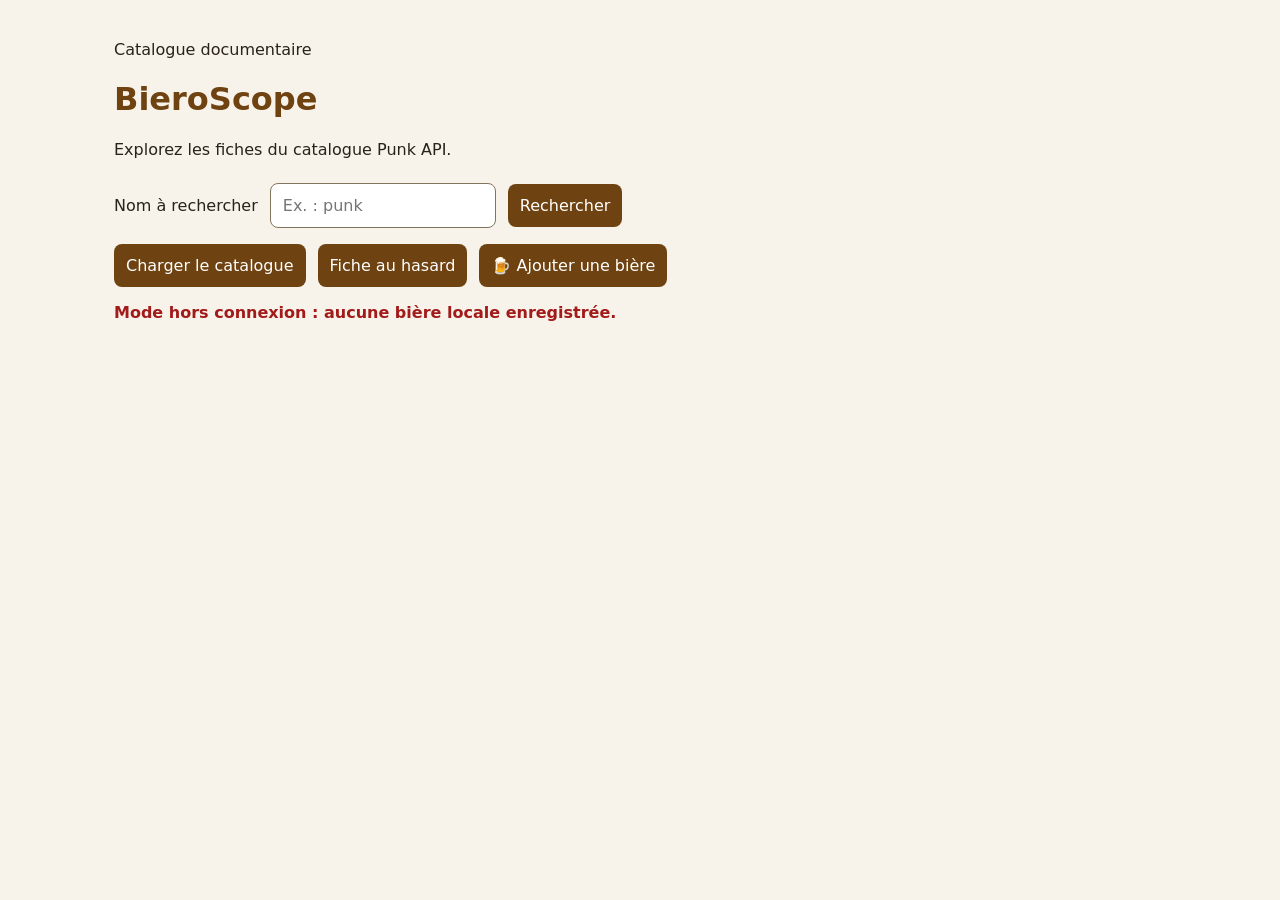
<file: index.html>
<!doctype html>
<html lang="fr">
  <head>
    <meta charset="UTF-8" />
    <meta name="viewport" content="width=device-width, initial-scale=1" />
    <title>BieroScope</title>
    <link rel="manifest" href="./manifest.webmanifest" />
    <link rel="stylesheet" href="style.css" />
    <script src="stockage.js"></script>
    <script src="app.js"></script>
    <link rel="sw" href="./sw.js" />
  </head>
  <body>
    <main>
      <header>
        <p>Catalogue documentaire</p>
        <h1>BieroScope</h1>
        <p>Explorez les fiches du catalogue Punk API.</p>
      </header>
      <form id="recherche-form">
        <label for="nom">Nom à rechercher</label>
        <input id="nom" name="nom" placeholder="Ex. : punk" />
        <button type="submit">Rechercher</button>
      </form>
      <nav aria-label="Actions du catalogue">
        <button id="charger" type="button">Charger le catalogue</button>
        <button id="aleatoire" type="button">Fiche au hasard</button>
        <a class="ajouter-biere" href="./add-beer.html"><span aria-hidden="true">🍺</span> Ajouter une bière</a>
        <button id="install" type="button" hidden>Installer BieroScope</button>
      </nav>
      <p id="statut" role="status" aria-live="polite"></p>
      <section id="catalogue" aria-label="Fiches du catalogue"></section>
      <nav id="pagination" aria-label="Pages du catalogue" hidden>
        <button id="page-precedente" type="button">Page précédente</button>
        <span id="numero-page"></span>
        <button id="page-suivante" type="button">Page suivante</button>
      </nav>
    </main>
  </body>
</html>
</file>
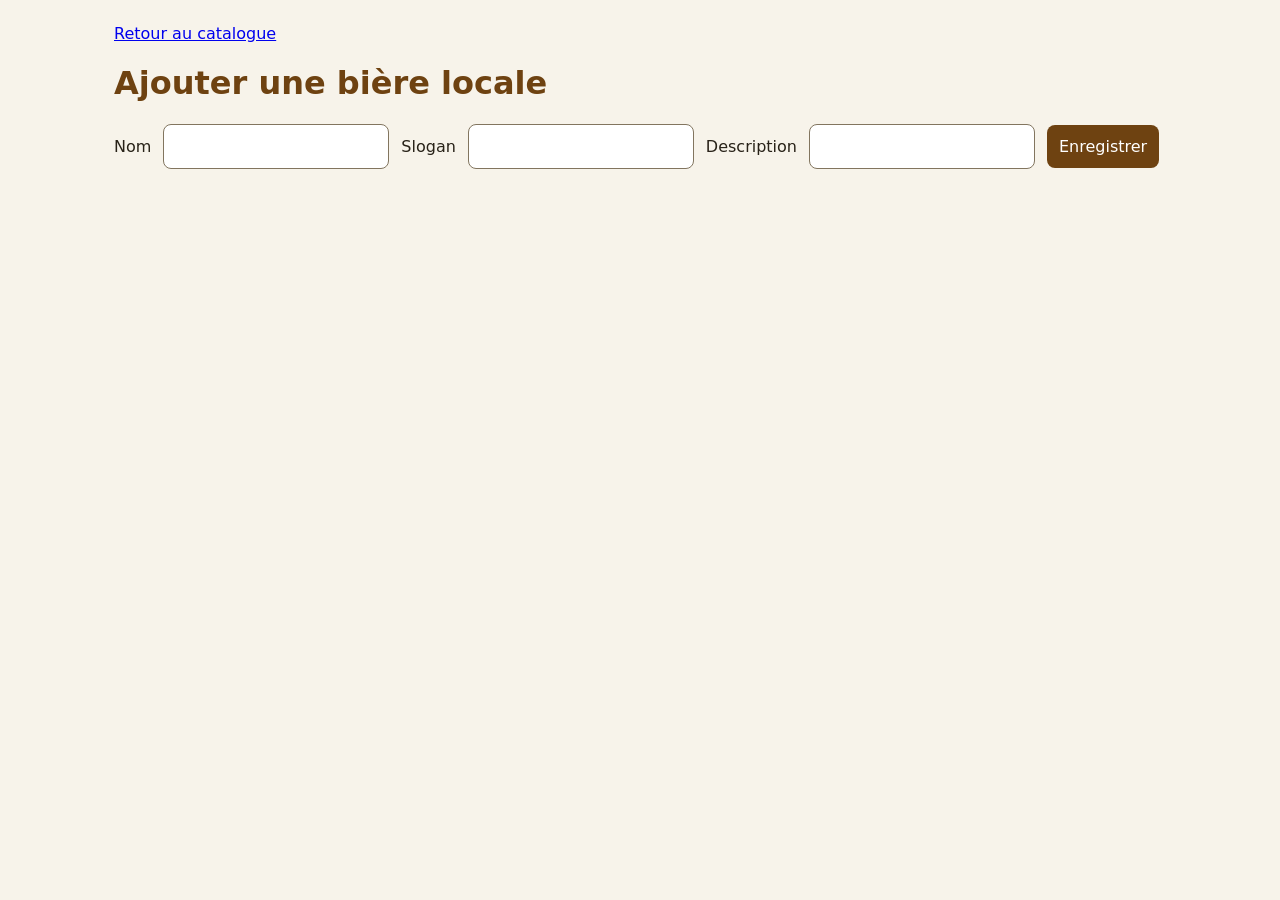
<file: add-beer.html>
﻿<!doctype html>
<html lang="fr">
  <head>
    <meta charset="utf-8" />
    <meta name="viewport" content="width=device-width, initial-scale=1" />
    <link rel="manifest" href="./manifest.webmanifest" />
    <link rel="stylesheet" href="./style.css" />
    <script src="./stockage.js"></script>
    <title>Ajouter une bière locale | BieroScope</title>
  </head>
  <body>
    <main>
      <nav><a href="./">Retour au catalogue</a></nav>
      <h1>Ajouter une bière locale</h1>
      <form>
        <label for="name">Nom</label>
        <input id="name" name="name" required pattern=".*\S.*" />
        <label for="tagline">Slogan</label>
        <input id="tagline" name="tagline" />
        <label for="description">Description</label>
        <input id="description" name="description" />
        <button type="submit">Enregistrer</button>
      </form>
      <p id="statut" role="status"></p>
    </main>
    <script>
      const formulaire = document.querySelector("form");
      const bouton = formulaire.querySelector("button");
      formulaire.addEventListener("submit", async (event) => {
        event.preventDefault();
        if (bouton.disabled) return;
        bouton.disabled = true;
        const valeurs = new FormData(formulaire);
        try {
          await ajouterBiereLocale({
            name: valeurs.get("name").trim(),
            tagline: valeurs.get("tagline").trim(),
            description: valeurs.get("description").trim(),
          });
          location.replace("./");
        } catch (erreur) {
          document.querySelector("#statut").textContent = "Impossible d’enregistrer la bière sur cet appareil.";
          console.error(erreur);
          bouton.disabled = false;
        }
      });
    </script>
  </body>
</html>
</file>
<file: style.css>
* {
  box-sizing: border-box;
}
body {
  margin: 0;
  background: #f7f3ea;
  color: #282218;
  font-family: system-ui, sans-serif;
}
main {
  max-width: 1100px;
  margin: auto;
  padding: 24px;
}
header {
  margin-bottom: 24px;
}
h1 {
  color: #6e4211;
}
form,
nav {
  display: flex;
  flex-wrap: wrap;
  gap: 12px;
  align-items: center;
  margin-bottom: 16px;
}
[hidden] {
  display: none !important;
}
#pagination {
  margin-top: 20px;
}
input,
.ajouter-biere,
button {
  padding: 12px;
  font: inherit;
  border-radius: 8px;
}
input {
  border: 1px solid #82755f;
}
.ajouter-biere,
button {
  background: #6e4211;
  color: white;
  border: 0;
  cursor: pointer;
}
.ajouter-biere {
  text-decoration: none;
}
button:disabled {
  opacity: 0.5;
  cursor: wait;
}
#statut {
  min-height: 28px;
}
#catalogue {
  display: grid;
  grid-template-columns: repeat(auto-fit, minmax(min(100%, 250px), 1fr));
  gap: 20px;
}
.carte {
  background: white;
  padding: 20px;
  border-radius: 12px;
}
.carte img {
  width: 100%;
  height: 180px;
  object-fit: contain;
}
.erreur {
  color: #a21a1a;
  font-weight: bold;
}
</file>
